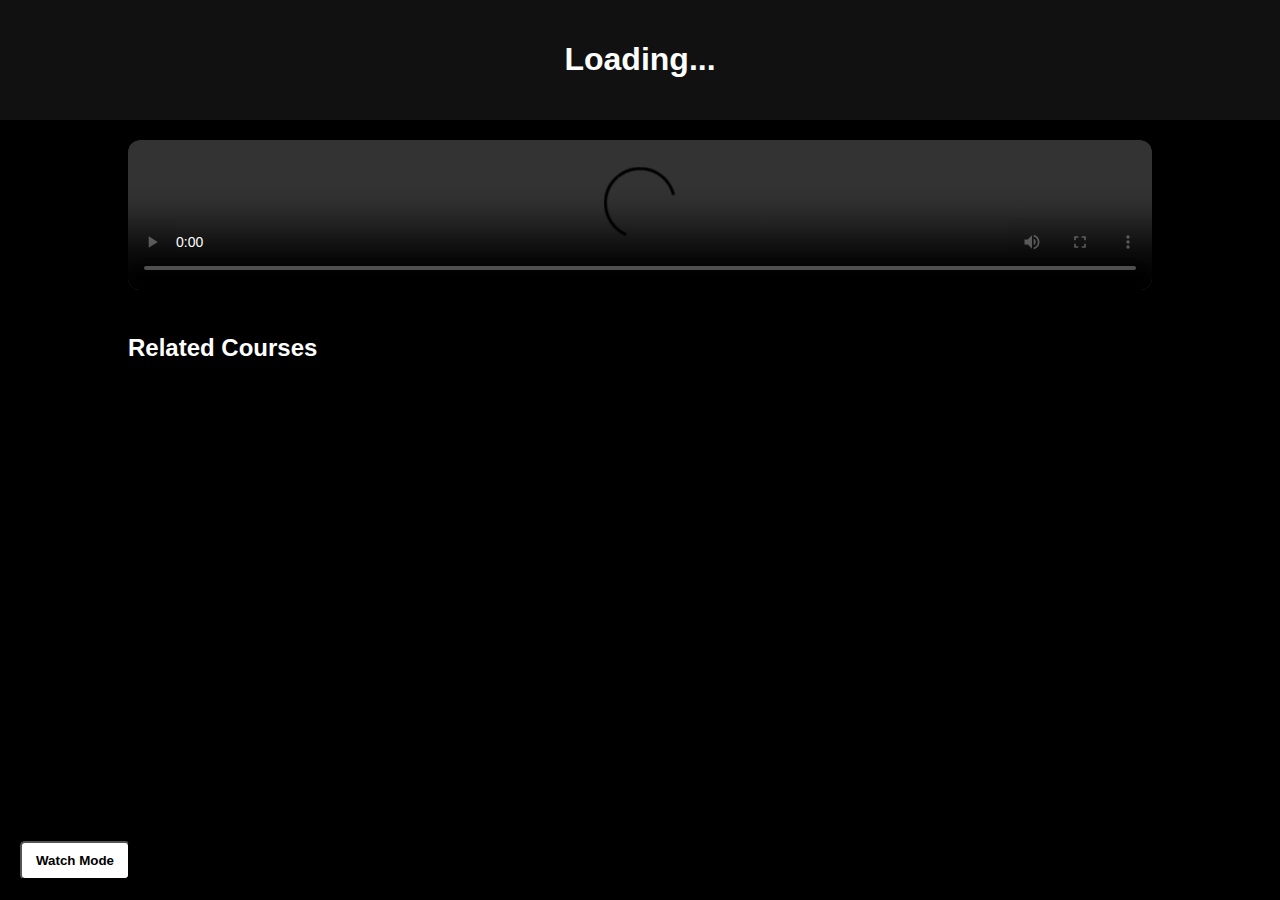
<file: course.html>
<!DOCTYPE html>
<html lang="en">
<head>
  <meta charset="UTF-8" />
  <title>Course Player</title>
  <link rel="stylesheet" href="course.css" />
</head>
<body>

  <!-- 🔝 Course Header -->
  <div class="course-header">
    <h1 id="courseTitle">Loading...</h1>
  </div>

  <!-- 🎬 Player -->
  <div class="player-container" id="playerContainer">
    <video id="videoPlayer" controls autoplay>
      <source id="videoSource" src="" type="video/mp4">
      Your browser does not support HTML5 video.
    </video>
  </div>

  <button id="watchModeBtn" class="watch-mode-btn">Watch Mode</button>

  <!-- 📅 Course Days -->
  <section id="daysContainer"></section>

  <!-- 💡 Related Courses -->
  <section class="suggested-section">
    <h2>Related Courses</h2>
    <div id="suggestedCourses" class="suggested-slider"></div>
  </section>

  <script src="course.js"></script>
</body>
</html>
</file>
<file: course.css>
body {
  background: #000;
  color: #fff;
  font-family: Arial, sans-serif;
  margin: 0;
}

.course-header {
  text-align: center;
  padding: 20px;
  background: #111;
}

.player-container {
  width: 80%;
  margin: 20px auto;
  border-radius: 12px;
  overflow: hidden;
}

.player-container video,
.player-container iframe {
  width: 100%;
  background: #111;
  border-radius: 12px;
}

/* 🔘 Watch Mode */
.watch-mode-btn {
  position: fixed;
  bottom: 20px;
  left: 20px;
  background: #fff;
  color: #000;
  padding: 10px 14px;
  border-radius: 5px;
  cursor: pointer;
  font-weight: bold;
  z-index: 999;
}
.watch-mode-active #daysContainer,
.watch-mode-active .suggested-section {
  display: none;
}
.watch-mode-active video,
.watch-mode-active iframe {
  height: 90vh;
}

/* 📅 Days */
.day {
  background: #1b1b1b;
  margin: 15px auto;
  width: 80%;
  border-radius: 10px;
  overflow: hidden;
}
.day-header {
  padding: 15px 20px;
  font-weight: bold;
  background: #222;
  cursor: pointer;
  font-size: 1.1rem;
}
.lectures {
  display: none;
  flex-direction: column;
  padding: 10px 20px;
  gap: 10px;
}
.lectures.open {
  display: flex;
}

/* 🎞️ Lecture cards */
.lecture {
  display: flex;
  align-items: center;
  background: #2a2a2a;
  padding: 10px;
  border-radius: 8px;
  cursor: pointer;
  transition: background 0.2s;
}
.lecture:hover {
  background: #3a3a3a;
}
.lecture.active {
  background: #0066ff;
}
.lecture img {
  width: 60px;
  height: 40px;
  border-radius: 5px;
  margin-right: 15px;
}
.lecture-number {
  margin-right: 10px;
}
.lecture-details {
  display: flex;
  flex-direction: column;
}
.lecture-duration {
  font-size: 0.8rem;
  color: #aaa;
}

/* 💡 Suggested courses */
.suggested-section {
  width: 80%;
  margin: 40px auto;
}
.suggested-slider {
  display: flex;
  gap: 15px;
  flex-wrap: wrap;
}
.suggested-card {
  width: 180px;
  background: #1e1e1e;
  border-radius: 10px;
  text-align: center;
  padding: 10px;
  cursor: pointer;
  transition: transform 0.2s;
}
.suggested-card:hover {
  transform: scale(1.05);
}
.suggested-card img {
  width: 100%;
  border-radius: 8px;
}
</file>
